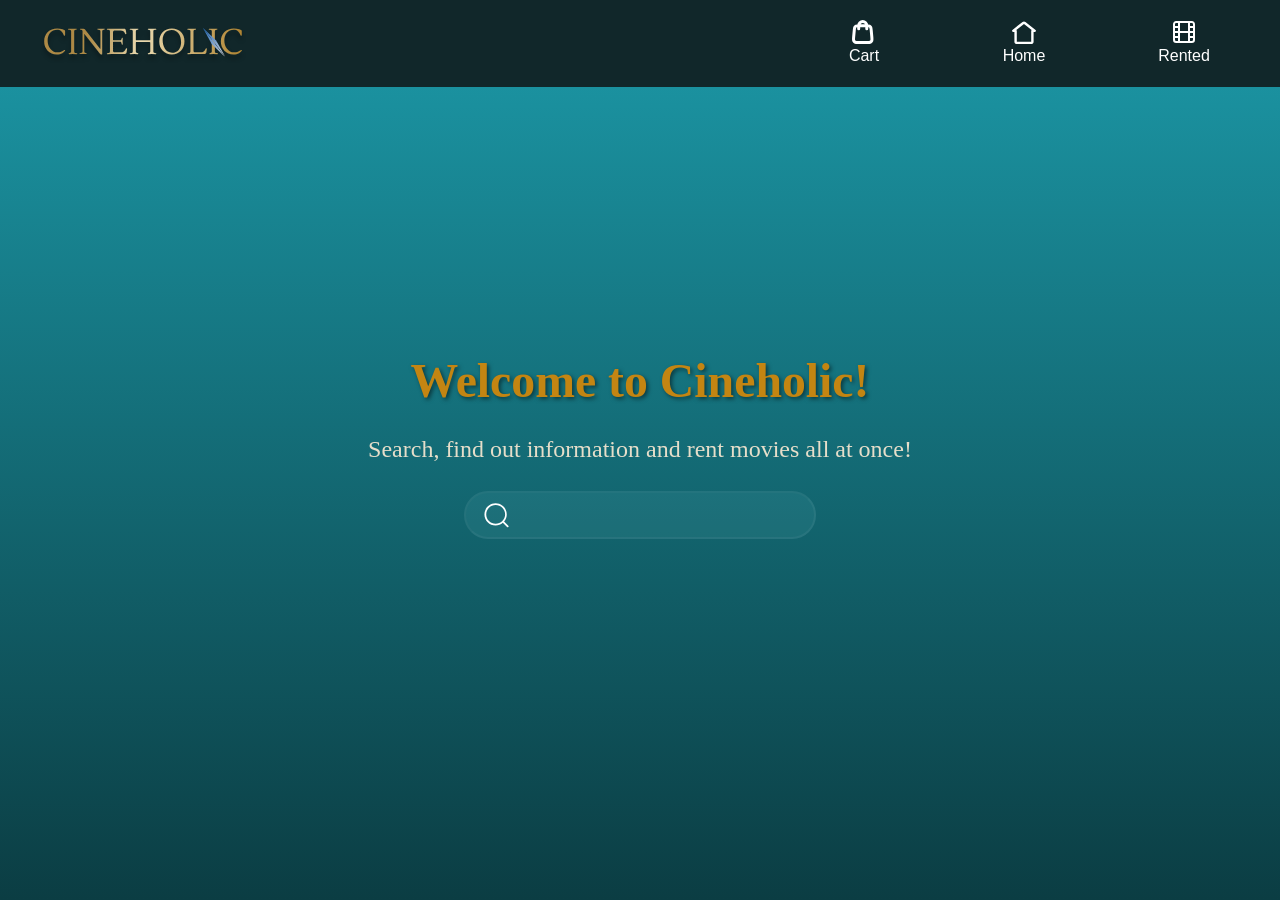
<file: index.html>
<!DOCTYPE html>
<html lang="en">
  <head>
    <meta charset="UTF-8" />
    <meta name="viewport" content="width=device-width, initial-scale=1.0" />
    <title>Cineholic</title>
    <link rel="manifest" href="./manifest.json" />
    <meta
      http-equiv="Content-Security-Policy"
      content="default-src 'self'; 
               img-src 'self' data: https://image.tmdb.org; 
               script-src 'self' https://apis.google.com; 
               style-src 'self' https://fonts.googleapis.com 'unsafe-inline'; 
               font-src 'self' https://fonts.gstatic.com; 
               connect-src 'self' https://api.themoviedb.org;"
    />
    <link rel="preconnect" href="https://fonts.googleapis.com" />
    <link rel="preconnect" href="https://fonts.gstatic.com" crossorigin />
    <link
      href="https://fonts.googleapis.com/css2?family=Lato:wght@100;400&family=Lustria&family=Raleway:ital,wght@0,100..900;1,100..900&display=swap"
      rel="stylesheet"
    />
    <link rel="stylesheet" href="./css/main.css" />
    <script src="./js/main.js" type="module"></script>
  </head>
  <body id="index-html">
    <header class="navbar">
      <div class="logo">
        <div class="container">
          <a href="./index.html"
            ><img src="./images/Movie-appLogo.svg" alt="displaying the logo"
          /></a>
        </div>
      </div>
      <nav class="navbar__nav">
        <ul class="navbar__list">
          <li>
            <a href="./cart.html" class="navbar-link">
              <div class="cart-icon">
                <div></div>
                <img src="./images/Cart.svg" alt="image displaying cart icon" />
              </div>
              <div>
                <p class="cart-label">Cart</p>
              </div>
            </a>
          </li>
          <li>
            <a href="./index.html" class="navbar-link">
              <div class="home-icon">
                <img src="./images/home.svg" alt="image displaying home icon" />
              </div>
              <div>
                <p class="cart-label">Home</p>
              </div>
            </a>
          </li>
          <li>
            <a href="./rent.html" class="navbar-link">
              <div class="rent-icon">
                <div></div>
                <img src="./images/Movie.svg" alt="img displaying rent icon" />
              </div>
              <div>
                <p class="cart-label">Rented</p>
              </div>
            </a>
          </li>
        </ul>
      </nav>
    </header>
    <main class="main">
      <section id="welcome" class="welcome">
        <h1 class="welcome__title">Welcome to Cineholic!</h1>
        <p class="welcome__details">
          Search, find out information and rent movies all at once!
        </p>

        <form action="./index.html" class="search" id="search-form--one">
          <label for="search--one"></label>
          <input
            class="search-form__input"
            type="search"
            id="search--one"
            name="search"
          />
        </form>
      </section>

      <section id="search-results" class="search-results inactive">
        <div class="container">
          <div class="search-container">
            <form action="./index.html" class="search" id="search-form--two">
              <label for="search--two"></label>

              <input
                class="search-form__input search-form__input-modifier"
                type="search"
                id="search--two"
                name="search"
              />
            </form>
          </div>
          <ul class="user-card__list"></ul>
        </div>
      </section>
    </main>
    <div class="offline inactive"></div>
    <template id="card-template">
      <li>
        <div class="user-card">
          <div class="user-card__img">
            <img src="" alt="" />
          </div>
          <div class="user-card__content">
            <h3 class="user-card__name"></h3>
            <p class="user-card__rating">Rating:</p>
            <p class="user-card__description"></p>
            <a href="" class="btn btn-cart">Add to Cart</a>
          </div>
        </div>
      </li>
    </template>
  </body>
</html>
</file>
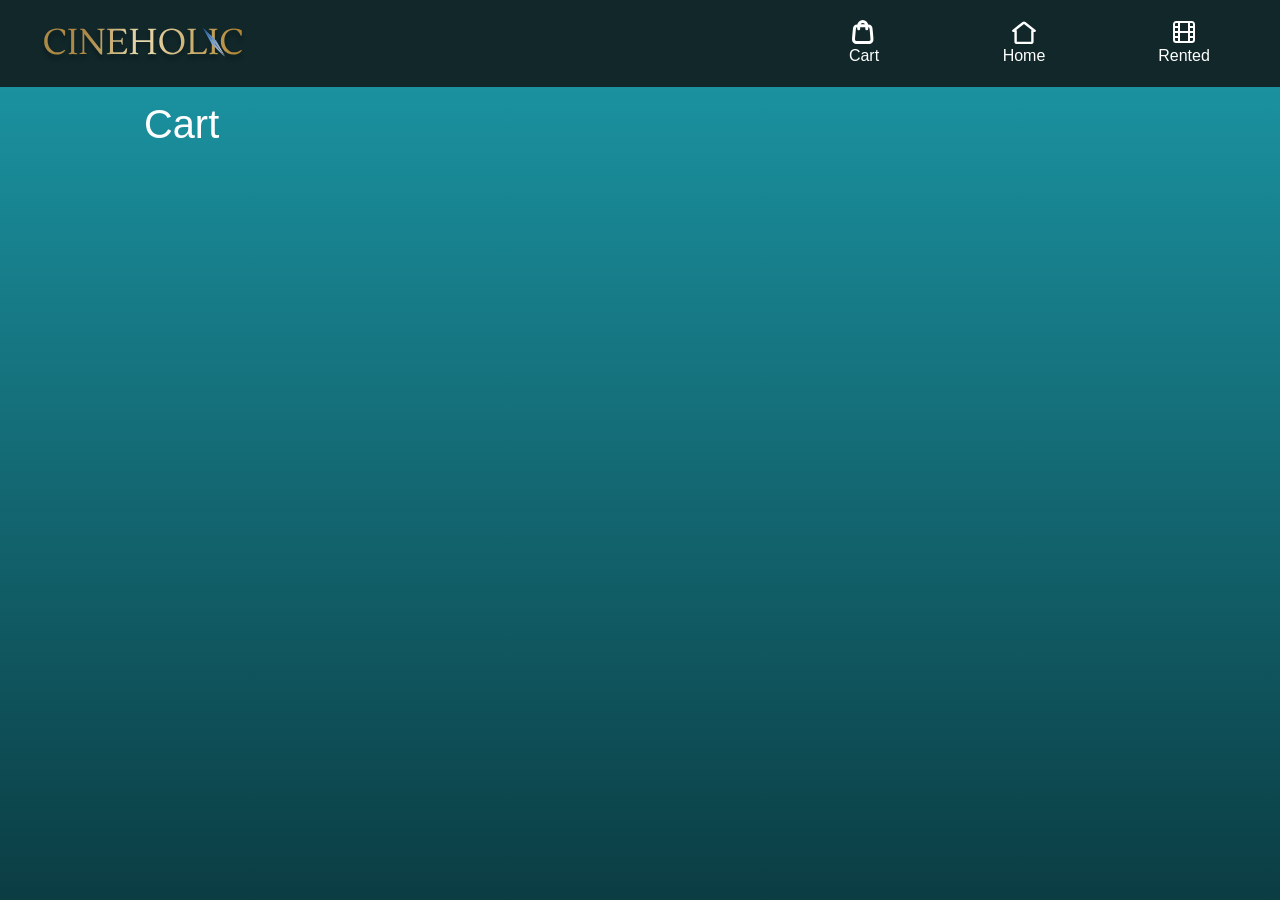
<file: cart.html>
<!DOCTYPE html>
<html lang="en">
  <head>
    <meta charset="UTF-8" />
    <meta name="viewport" content="width=device-width, initial-scale=1.0" />
    <title>Cineholic</title>
    <link rel="manifest" href="./manifest.json" />
    <meta
      http-equiv="Content-Security-Policy"
      content="default-src 'self'; 
               img-src 'self' data: https://image.tmdb.org; 
               script-src 'self' https://apis.google.com; 
               style-src 'self' https://fonts.googleapis.com 'unsafe-inline'; 
               font-src 'self' https://fonts.gstatic.com; 
               connect-src 'self' https://api.themoviedb.org;"
    />
    <link rel="preconnect" href="https://fonts.googleapis.com" />
    <link rel="preconnect" href="https://fonts.gstatic.com" crossorigin />
    <link
      href="https://fonts.googleapis.com/css2?family=Lato:wght@100;400&family=Lustria&family=Raleway:ital,wght@0,100..900;1,100..900&display=swap"
      rel="stylesheet"
    />
    <link rel="stylesheet" href="./css/main.css" />
    <script src="./js/main.js" type="module"></script>
  </head>
  <body id="cart-html">
    <header class="navbar">
      <div class="logo">
        <div class="container">
          <a href="./index.html"
            ><img src="./images/Movie-appLogo.svg" alt="displaying the logo"
          /></a>
        </div>
      </div>
      <nav class="navbar__nav">
        <ul class="navbar__list">
          <li>
            <a href="./cart.html" class="navbar-link">
              <div class="cart-icon">
                <div></div>
                <img src="./images/Cart.svg" alt="image displaying cart icon" />
              </div>
              <div>
                <p class="cart-label">Cart</p>
              </div>
            </a>
          </li>
          <li>
            <a href="./index.html" class="navbar-link">
              <div class="home-icon">
                <img src="./images/home.svg" alt="image displaying home icon" />
              </div>
              <div>
                <p class="cart-label">Home</p>
              </div>
            </a>
          </li>
          <li>
            <a href="./rent.html" class="navbar-link">
              <div class="rent-icon">
                <div></div>
                <img src="./images/Movie.svg" alt="img displaying rent icon" />
              </div>
              <div>
                <p class="cart-label">Rented</p>
              </div>
            </a>
          </li>
        </ul>
      </nav>
    </header>
    <main>
      <section>
        <div class="container">
          <h2 class="cart-title">Cart</h2>
          <ul class="user-card__list"></ul>
        </div>
      </section>
      <section class="empty-msg inactive">
        <p>Looks like you haven't added anything yet.</p>
        <img src="./images/empty-cart.svg" alt="empty cart" />
        <a href="./index.html" class="btn btn-watched">Continue Browsing</a>
      </section>
    </main>
    <div class="offline inactive"></div>
    <template id="card-template">
      <li>
        <div class="user-card">
          <div class="user-card__img">
            <img src="./images/s-l1200.jpg" alt="" />
          </div>
          <div class="user-card__content">
            <h3 class="user-card__name"></h3>
            <p class="user-card__rating">Rating:</p>
            <p class="user-card__description"></p>
            <div class="btn-group">
              <a href="" class="btn btn-rent" id="checkout">Rent</a>
              <a href="" class="btn btn-remove">Remove</a>
            </div>
          </div>
        </div>
      </li>
    </template>
  </body>
</html>
</file>
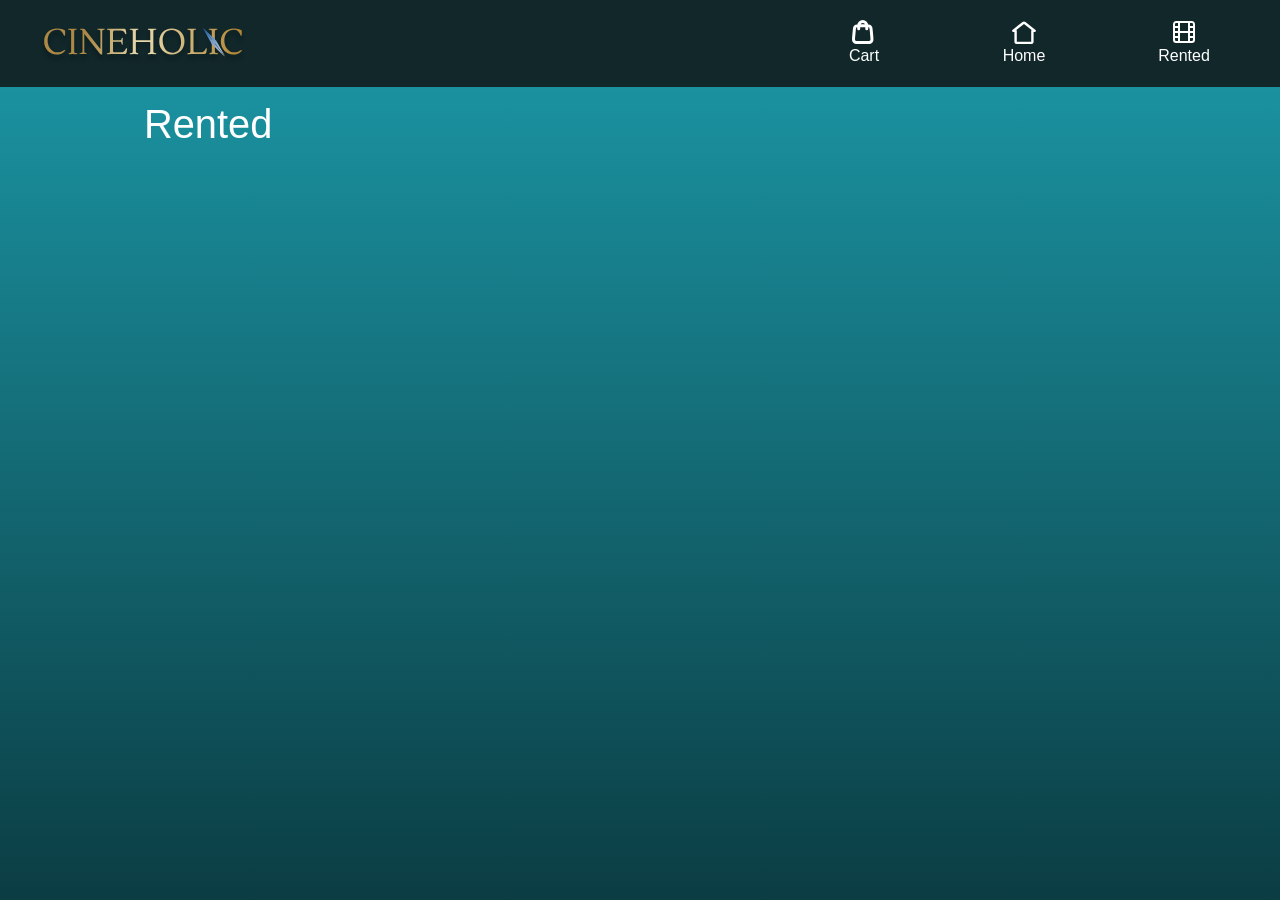
<file: rent.html>
<!DOCTYPE html>
<html lang="en">
  <head>
    <meta charset="UTF-8" />
    <meta name="viewport" content="width=device-width, initial-scale=1.0" />
    <title>Cineholic</title>
    <link rel="manifest" href="./manifest.json" />
    <meta
      http-equiv="Content-Security-Policy"
      content="default-src 'self'; 
               img-src 'self' data: https://image.tmdb.org; 
               script-src 'self' https://apis.google.com; 
               style-src 'self' https://fonts.googleapis.com 'unsafe-inline'; 
               font-src 'self' https://fonts.gstatic.com; 
               connect-src 'self' https://api.themoviedb.org;"
    />
    <link rel="preconnect" href="https://fonts.googleapis.com" />
    <link rel="preconnect" href="https://fonts.gstatic.com" crossorigin />
    <link
      href="https://fonts.googleapis.com/css2?family=Lato:wght@100;400&family=Lustria&family=Raleway:ital,wght@0,100..900;1,100..900&display=swap"
      rel="stylesheet"
    />
    <link rel="stylesheet" href="./css/main.css" />
    <script src="./js/main.js" type="module"></script>
  </head>
  <body id="rent-html">
    <header class="navbar">
      <div class="logo">
        <div class="container">
          <a href="./index.html"
            ><img src="./images/Movie-appLogo.svg" alt="displaying the logo"
          /></a>
        </div>
      </div>
      <nav class="navbar__nav">
        <ul class="navbar__list">
          <li>
            <a href="./cart.html" class="navbar-link">
              <div class="cart-icon">
                <div></div>
                <img src="./images/Cart.svg" alt="image displaying cart icon" />
              </div>
              <div>
                <p class="cart-label">Cart</p>
              </div>
            </a>
          </li>
          <li>
            <a href="./index.html" class="navbar-link">
              <div class="home-icon">
                <img src="./images/home.svg" alt="image displaying home icon" />
              </div>
              <div>
                <p class="cart-label">Home</p>
              </div>
            </a>
          </li>
          <li>
            <a href="./rent.html" class="navbar-link">
              <div class="rent-icon">
                <div></div>
                <img src="./images/Movie.svg" alt="img displaying rent icon" />
              </div>
              <div>
                <p class="cart-label">Rented</p>
              </div>
            </a>
          </li>
        </ul>
      </nav>
    </header>
    <main>
      <section>
        <div class="container">
          <h2 class="rent-title">Rented</h2>
          <ul class="user-card__list"></ul>
        </div>
      </section>
      <section class="empty-msg inactive">
        <p>Looks like you haven't added anything yet.</p>
        <img src="./images/rents-empty.svg" alt="empty cart" />
        <a href="./index.html" class="btn btn-watched">Continue Browsing</a>
      </section>
    </main>
    <div class="offline inactive"></div>
    <template id="card-template">
      <li>
        <div class="user-card">
          <div class="user-card__img">
            <img src="./images/s-l1200.jpg" alt="" />
          </div>
          <div class="user-card__content">
            <h3 class="user-card__name"></h3>
            <p class="user-card__rating">Rating:</p>
            <p class="user-card__description"></p>
            <div class="btn-group">
              <a class="btn btn-watch">Watch</a>
            </div>
          </div>
        </div>
      </li>
    </template>
  </body>
</html>
</file>
<file: css/main.css>
/*

CSS Reset
Adapted from: https://piccalil.li/blog/a-more-modern-css-reset/

*/

/* Box sizing rules */
*,
*::before,
*::after {
  box-sizing: border-box;
}

/* Prevent font size inflation */
html {
  -moz-text-size-adjust: none;
  -webkit-text-size-adjust: none;
  text-size-adjust: none;
  line-height: 1.5;
  font-family: "raleway", sans-serif;
}

/* Remove default margin in favour of better control in authored CSS */
h1,
h2,
h3,
h4,
h5,
h6,
p,
figure,
blockquote,
ol,
ul,
dl,
dd {
  margin: 0 0 1rem;
}

/* Remove list styles on ul, ol elements with a list role, which suggests default styling will be removed */
ul[role="list"],
ol[role="list"] {
  list-style: none;
}

/* Set core body defaults */
body {
  min-height: 100vh;
  margin: 0;
  background: linear-gradient(to bottom, #1c9aa9 0%, #0b3d43 100%);
}

/* Set shorter line heights on headings and interactive elements */
h1,
h2,
h3,
h4,
button,
input,
label {
  line-height: 1.1;
}

/* Balance text wrapping on headings */
h1,
h2,
h3,
h4 {
  text-wrap: balance;
}

/* A elements that don't have a class get default styles */
a:not([class]) {
  text-decoration-skip-ink: auto;
  color: var(--a-color);
}

a:not([class]):hover,
a:not([class]):focus-visible {
  color: var(--a-hover);
}

/* Make images easier to work with */
img,
picture,
svg {
  max-width: 100%;
  display: block;
}

svg {
  fill: currentColor;
}

svg:not(:root) {
  overflow: hidden;
}

/* Inherit fonts for inputs and buttons */
input,
button,
textarea,
select {
  font-family: inherit;
  font-size: inherit;
}

/* Update default button cursor to indicate interactivity */
button {
  cursor: pointer;
}

/* Make sure textareas without a rows attribute are not tiny */
textarea:not([rows]) {
  min-height: 10em;
}

/* Anything that has been anchored to should have extra scroll margin */
:target {
  scroll-margin-block: 3rem;
}

/* Remove all animations, transitions and smooth scroll for people that prefer not to see them */
@media (prefers-reduced-motion: reduce) {
  html:focus-within {
    scroll-behavior: auto;
  }

  *,
  *::before,
  *::after {
    animation-duration: 0.01ms !important;
    animation-iteration-count: 1 !important;
    transition-duration: 0.01ms !important;
    scroll-behavior: auto !important;
  }
}

/* ---------- Start of typography code generated by responsivetype.ca ---------- */

/* ----- S | scale: 1.125 - Major Second ----- */

h1 {
  font-size: 2.302rem;
  font-family: "Lustria";
}

h2 {
  font-size: 2.027rem;
  font-weight: 400;
  color: var(--p-color);
}

h3 {
  font-size: 1.3rem;
  font-weight: 100;
  color: var(--header3-color);
}

h4 {
  font-size: 1.266rem;
}

h5 {
  font-size: 1.125rem;
}

h6 {
  font-size: 1.2rem;
  color: var(--header6-color);
}

/* ----- M | scale: 1.125 - Major Second ----- */

@media only screen and (min-width: 45em) {
  h1 {
    font-size: 2.027rem;
  }

  h2 {
    font-size: 1.802rem;
    font-weight: 500;
    color: var(--p-color);
  }

  h3 {
    font-size: 1.602rem;
    color: var(--header3-color);
  }

  h4 {
    font-size: 1.424rem;
  }

  h5 {
    font-size: 1.266rem;
  }

  h6 {
    font-size: 1.125rem;
    color: var(--header6-color);
  }
}

/* ----- L | scale: 1.125 - Major Second ----- */

@media only screen and (min-width: 60em) {
  h1 {
    font-size: 2.986rem;
  }

  h2 {
    font-size: 2.488rem;
    font-weight: 500;
    color: var(--p-color);
  }

  h3 {
    font-size: 2.074rem;
    color: var(--header3-color);
    font-weight: 300;
  }

  h4 {
    font-size: 1.728rem;
  }

  h5 {
    font-size: 1.44rem;
  }

  h6 {
    font-size: 1.2rem;
    color: var(--header6-color);
  }
}

.container {
  max-width: 65em;
  width: 100%;
  margin: 0 auto;
  padding-inline-end: 1.5rem;
  padding-inline-start: 1.5rem;
}

main > section > .container,
.view {
  padding-bottom: 6rem;
}

.logo {
  background-color: #11272a;
}

.logo > .container {
  background-color: #11272a;
  display: flex;
  justify-content: center;
  padding-block: 1.5rem;
}

.welcome {
  display: flex;
  height: max(35rem, 80vh);
  flex-direction: column;
  align-items: center;
  justify-content: center;
  padding-inline: 1rem;
  text-align: center;
  gap: 0.5rem;
}

.welcome__title {
  color: #c38512;
  text-shadow: 0.125rem 0.125rem 0.25rem rgba(0, 0, 0, 0.5);
}

.welcome__details {
  font-size: 1.5rem;
  color: #e6deca;
  font-family: "lustria";
}

.empty-msg {
  display: flex;
  flex-direction: column;
  align-items: center;
  margin-top: 0rem;
  padding-inline: 1rem;
  text-align: center;
  gap: 1rem;
}

.empty-msg > p {
  color: white;
  font-size: 1.5rem;
}

#view-html .empty-msg {
  margin-top: 8rem;
}

.search-form__input {
  background-color: rgba(109, 189, 198, 0.12);

  border-color: rgba(255, 255, 255, 0.05);
  border-radius: 1.7rem;
  width: 22rem;
  height: 3rem;
  background-image: url("../images/search-icons.svg");
  background-repeat: no-repeat;
  background-position-y: center;
  background-size: 1.8em;
  background-position-x: 1em;
  padding-left: 3em;
}

.search-form__input-modifier {
  width: 100%;
  background-color: #69b9c2;
  height: 3rem;
  border-radius: 0.5rem;
  border: none;
  box-shadow: rgba(0, 0, 0, 0.07) 0px 1px 1px, rgba(0, 0, 0, 0.07) 0px 2px 2px,
    rgba(0, 0, 0, 0.07) 0px 4px 4px, rgba(0, 0, 0, 0.07) 0px 8px 8px,
    rgba(0, 0, 0, 0.07) 0px 16px 16px;
  /* taken from https://getcssscan.com/css-box-shadow-examples */
  margin-block-start: 1rem;
  position: relative;

  /* 
  background-image: url("../images/Searchicon2.svg");
  background-repeat: no-repeat;
  background-position-y: center;
  background-size: 1.8em;
  background-position-x: 1em;
  padding-left: 3em; */
}

.search-form__input:focus {
  outline: 0.1rem solid white;
}

.navbar__nav {
  z-index: 1000;
  position: fixed;
  width: 100%;
  left: 0;
  bottom: 0;
  background-color: #11272a;
  border-top: 0.7rem solid #69b9c2;
}

.navbar-link {
  text-align: center;
  height: 100%;
  display: flex;
  flex-direction: column;
  align-items: center;
  justify-content: center;
  padding-block: 0.5rem;
}

.navbar__list {
  margin: 0;
  padding-left: 0;
  align-self: stretch;
  list-style: none;
  display: grid;
  grid-template-columns: 1fr 1fr 1fr;
  width: 100%;
}

.logo-desktop {
  display: none;
}

.cart-icon > img {
  width: 1.5rem;

  filter: invert(1);
}

.cart-icon > div,
.rent-icon > div {
  display: none;
  width: 1.5rem;
  height: 1.5rem;
  background-color: rgba(255, 0, 0, 0.8);
  position: absolute;
  z-index: 1;
  transform: translate(1rem, -1rem);
  border-radius: 50%;
  text-align: center;
}

.home-icon > img {
  width: 1.5rem;
}

.rent-icon > img {
  width: 1.5rem;
}

.cart-label {
  margin-bottom: 0;
}

.cart-title,
.rent-title,
.view-title {
  padding-block-start: 1rem;
  color: white;
}

nav a {
  text-decoration: none;
  color: white;
}

.navbar-link:hover,
.navbar-link:focus-visible {
  background-color: rgba(255, 255, 255, 0.12);
}

.user-card__list {
  display: grid;
  grid-template-columns: 1fr 1fr;
  gap: 1rem;
  list-style-type: none;
  padding: 0;
  margin: 0;
  margin-top: 1.5rem;
}

.user-card {
  display: flex;
  flex-direction: column;
  align-items: stretch;
  justify-content: stretch;
  border-radius: 0.5rem;
  box-shadow: 0 0 0.5rem rgba(0, 0, 0, 0.5);
  container-type: inline-size;
  container-name: card;
  overflow: hidden;
  text-decoration: none;
  padding-inline: 0.6rem;
  padding-block-start: 0.7rem;
  padding-block-end: 0.2rem;
  gap: 0.5rem;
  background-color: #15535a;

  box-shadow: rgba(86, 224, 240, 0.6) 0em 0.3125em 0.3125em inset,
    rgba(0, 0, 0, 0.2) 0em 0.3125em 0.3125em;
}

.user-card__img {
  width: 100%;
}

.user-card .user-card__img > img {
  aspect-ratio: 4/3;
  display: block;
  width: 100%;
  object-fit: cover;
  flex: auto;
  border-radius: 0.5rem;
}

.user-card__name {
  padding-bottom: 0.5rem;
  border-bottom: 0.01rem solid #8e8888;
  margin-bottom: 0.5rem;
  white-space: nowrap;
  overflow: hidden;
  text-overflow: ellipsis;
  font-weight: bolder;
}

.user-card__rating {
  margin-block: 0.5rem;

  font-weight: bold;
}

.user-card__description {
  display: -webkit-box;
  line-clamp: 2;
  -webkit-line-clamp: 2;
  -webkit-box-orient: vertical;

  line-height: 1.3rem;
  font-size: 1rem;
  height: 2.6em;

  /* white-space: nowrap; */
  overflow: hidden;
  text-overflow: ellipsis;
}

.user-card__content {
  color: white;
  font-weight: 300;
}

.user-card:hover {
  filter: brightness(110%);
}

.btn {
  display: inline-block;
  padding: 0.55em 1.5em 0.5em;
  background-color: #867049;
  /* border: 0.125rem solid transparent;
  border-image: linear-gradient(to bottom, #ea9900, #6e634f) 1; */
  border-top: 0.1rem solid #ea9900;
  border-left: 0.1rem solid #987f4f;
  border-right: 0.1rem solid #987f4f;
  border-bottom: 0.2rem solid #6e634f;
  color: white;
  border-radius: 0.5rem;
  text-decoration: none;
  cursor: pointer;
  font-family: inherit;
  font-size: inherit;
  text-align: center;
  width: 100%;
  overflow: hidden;
}

.card-horizontal {
  display: flex;
  flex-direction: row;
}

.btn-rent,
.btn-watch {
  padding-inline: 0.2em;
  background-color: #9dd9a6;
  color: black;
  border-top: 0.1rem solid #a5d1ac;
  border-left: 0.1rem solid #a5d1ac;
  border-right: 0.1rem solid #a5d1ac;
  border-bottom: 0.1rem solid #5e9464;
}

.btn-rent {
  padding-block: 0.5em;
}

.btn-remove {
  padding-block: 0.5em;
  padding-inline: 0.2em;
  color: #cdcdcd;
  border: 0.1rem solid #cdcdcd;
  background-color: unset;
}

.btn-watched {
  width: max-content;
  display: flex;
  align-self: center;
}

.btn:active {
  animation: scale 2s ease-in-out 1;
}

.offline {
  position: fixed;
  display: block;
  width: 5rem;
  height: 5rem;
  z-index: 10;
  background-color: rgba(32, 32, 32, 0.573);
  bottom: 50%;
  border-radius: 1rem;
  right: -1rem;
  background-image: url("../images/offline-warning.svg");
  background-repeat: no-repeat;
  background-position-y: center;
  /* background-size: 1.8em;*/
  background-position-x: 0.5em;
}

@keyframes scale {
  0% {
    transform: scale(0.9);
  }
  50% {
    transform: scale(1);
  }
  100% {
    transform: scale(1.1);
  }
}
.btn-addedToCart {
  background-color: #6a593a;
  color: rgb(157, 146, 146);
  border-top: 0.1rem solid #8a6a2e;
  border-left: 0.1rem solid #8a6a2e;
  border-right: 0.1rem solid #8a6a2e;
  border-bottom: 0.1rem solid #6e634f;
}

.btn-group {
  display: flex;
  gap: 0.3rem;
  padding-block-end: 0.5rem;
}

.view {
  display: flex;
  flex-direction: column;
  gap: 1rem;
}

.movie {
  color: white;
  display: flex;
  flex-direction: column;
  gap: 0.5rem;
}

.movie-section {
  display: flex;
  flex-direction: column;
  align-items: center;
  gap: 0.5rem;
  text-align: center;
}

.movie-player {
  width: 100%;
}

.movie__summary {
}

.movie__genre-list {
  display: flex;
  gap: 0.5rem;
}

.movie__genre {
  background-color: #211f1f;
  color: white;
  border-color: 0.1rem solid white;
  border-radius: 1.5rem;
  padding: 0.3rem;
  max-height: max-content;
}

.ratings {
  display: flex;
  justify-content: center;
  align-items: center;
}

.ratings > img {
  width: 2rem;
}

.no-of-ratings {
  margin-bottom: 0;
  margin-top: 0;
}

.movie-details {
  display: flex;
  flex-direction: column;
}

.movie-details__list {
  list-style-type: none;
  padding-inline-start: 0;
}

.info__text--bold {
  font-weight: bold;
  color: #9097a6;
}

@container card (min-width: 25rem) {
  .card .card__image > img {
    aspect-ratio: auto;
  }
}

@media only screen and (min-width: 45em) {
  main > section > .container {
    padding-bottom: 1.5rem;
  }

  .navbar .container {
    padding-inline: 1.5rem;
    display: flex;
    align-items: center;
    justify-content: space-between;
    gap: 1.5rem;
  }
  .navbar {
    padding-inline: 1rem;
    display: flex;
    flex-direction: row;
    align-items: center;
    justify-content: space-between;
    background-color: #11272a;
  }

  .navbar__nav {
    width: 30rem;
    height: 100%;
    position: relative;
    border: none;
  }

  .user-card__list {
    grid-template-columns: 1fr 1fr 1fr;
  }

  .search-form__input-modifier {
    margin-top: 2rem;
  }

  .user-card__list {
    margin-top: 1.6rem;
  }
}

@media only screen and (min-width: 65em) {
  .user-card__list {
    grid-template-columns: 1fr 1fr 1fr 1fr;
  }

  .movie {
    flex-direction: row;
    gap: 2rem;
  }
  .movie > .video {
    flex: 2;
  }

  .movie > .details {
    flex: 1;
  }

  .movie-section {
    display: flex;
    flex-direction: column;
    align-items: flex-start;
    gap: 0.5rem;
  }
}

.inactive {
  display: none;
}
</file>
